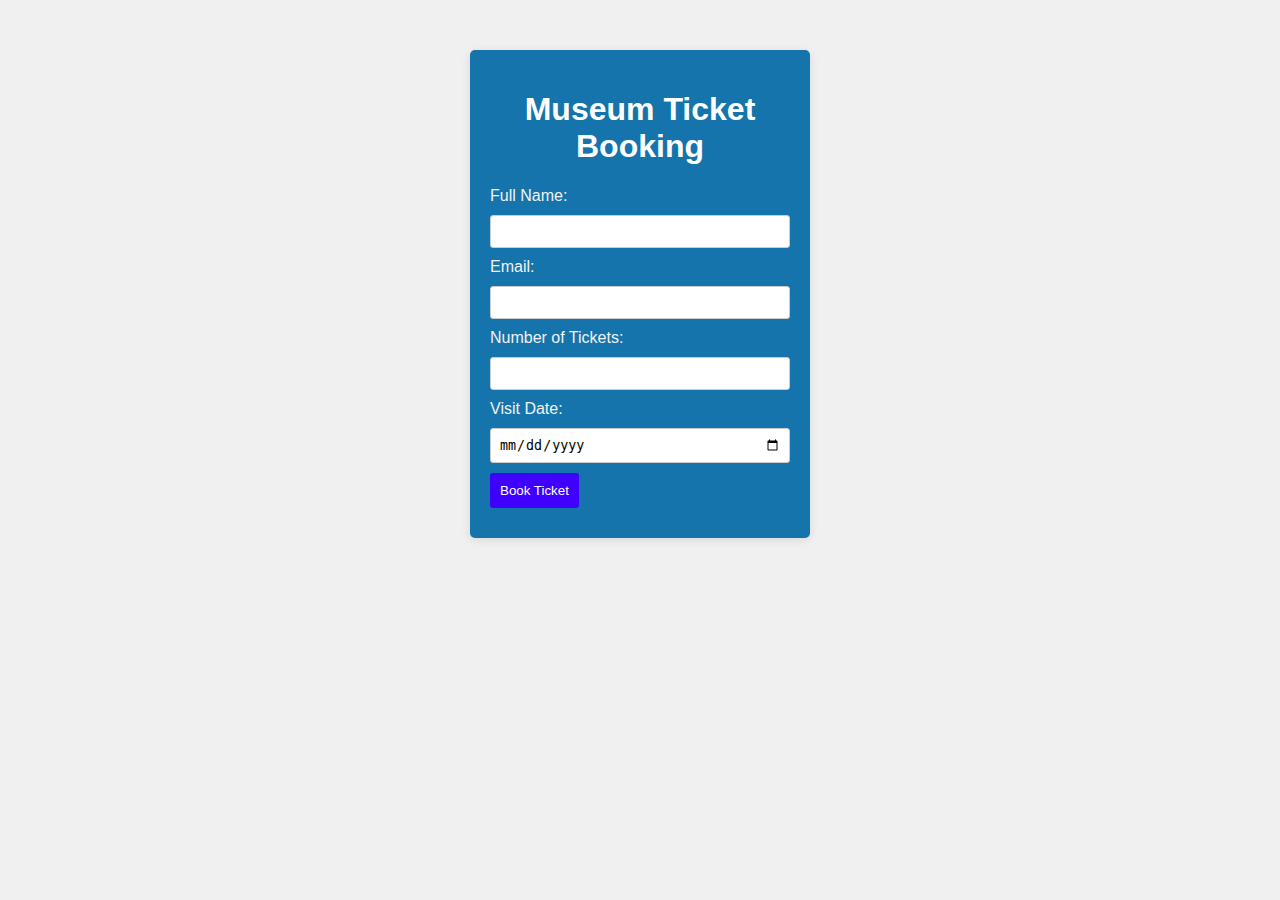
<file: tic.html>
<!DOCTYPE html>
<html lang="en">
<head>
    <meta charset="UTF-8">
    <meta name="viewport" content="width=device-width, initial-scale=1.0">
    <title>Museum Ticket Booking</title>
    <link rel="stylesheet" href="tic.css">
    <link rel="shortcut icon" href="museum (2).png" type="image/x-icon">
</head>
<body >
    <div class="particles-js"></div>
    <div class="container" >
        <h1>Museum Ticket Booking</h1>
        <form  action="https://formspree.io/f/xwpegqno"
        method="POST"
        enctype="multipart/form-data" id="ticketForm">
            
    <!-- <form  id="ticketForm"> -->

            <label for="name" >Full Name:</label>
            <input type="text" id="name" name="name"  required>

            <label for="email"  name="email">Email:</label>

            <input type="email" id="email" name="email" required>

            <label for="ticketCount" >Number of Tickets:</label>
            <input type="number" id="ticketCount" name="ticketCount"
            
             min="1" max="10"required>


            <label for="date" >Visit Date:</label>
            <input type="date" id="date" name="date"required>

            <a href="success.html"><button type="submit" id="sub" >Book Ticket</button></a>
        </form>
        <div id="thankYouMessage" class="hidden">Thank you for booking! A confirmation email has been sent.</div>
    </div>
   
   
    
 
    
   
</body>
<script src="tic.js"></script> 
</html>
</file>
<file: tic.css>
body {
    font-family: Arial, sans-serif;
    background-color: #f0f0f0;
    margin: 0;
    padding: 0;
    color:rgb(242, 242, 242);
    background-image: url(https://images.unsplash.com/photo-1727053850589-732559330974?w=400&auto=format&fit=crop&q=60&ixlib=rb-4.0.3&ixid=M3wxMjA3fDB8MHxmZWF0dXJlZC1waG90b3MtZmVlZHw1N3x8fGVufDB8fHx8fA%3D%3D);
    
}

.container {
    width: 300px;
    margin: 50px auto;
    background-color:rgb(21, 116, 171);
    padding: 20px;
    border-radius: 5px;
    box-shadow: 0 2px 10px rgba(0, 0, 0, 0.1);
}
#particles-js{
    height:100%;
    width:100%;
}
h1 {
    text-align: center;
    /* color: #333; */
    color:white;
}

form {
    display: flex;
    flex-direction: column;
}

label, input, button {
    margin-bottom: 10px;
}

input {
    padding: 8px;
    border-radius: 3px;
    border: 1px solid #ccc;
}

button {
    padding: 10px;
    background-color: #4000ff;
    color: white;
    border: none;
    border-radius: 3px;
    cursor: pointer;
}

button:hover {
    background-color: #00b327;
}

.hidden {
    display: none;
}

#thankYouMessage {
    text-align: center;
    color: green;
    margin-top: 10px;
}
</file>
